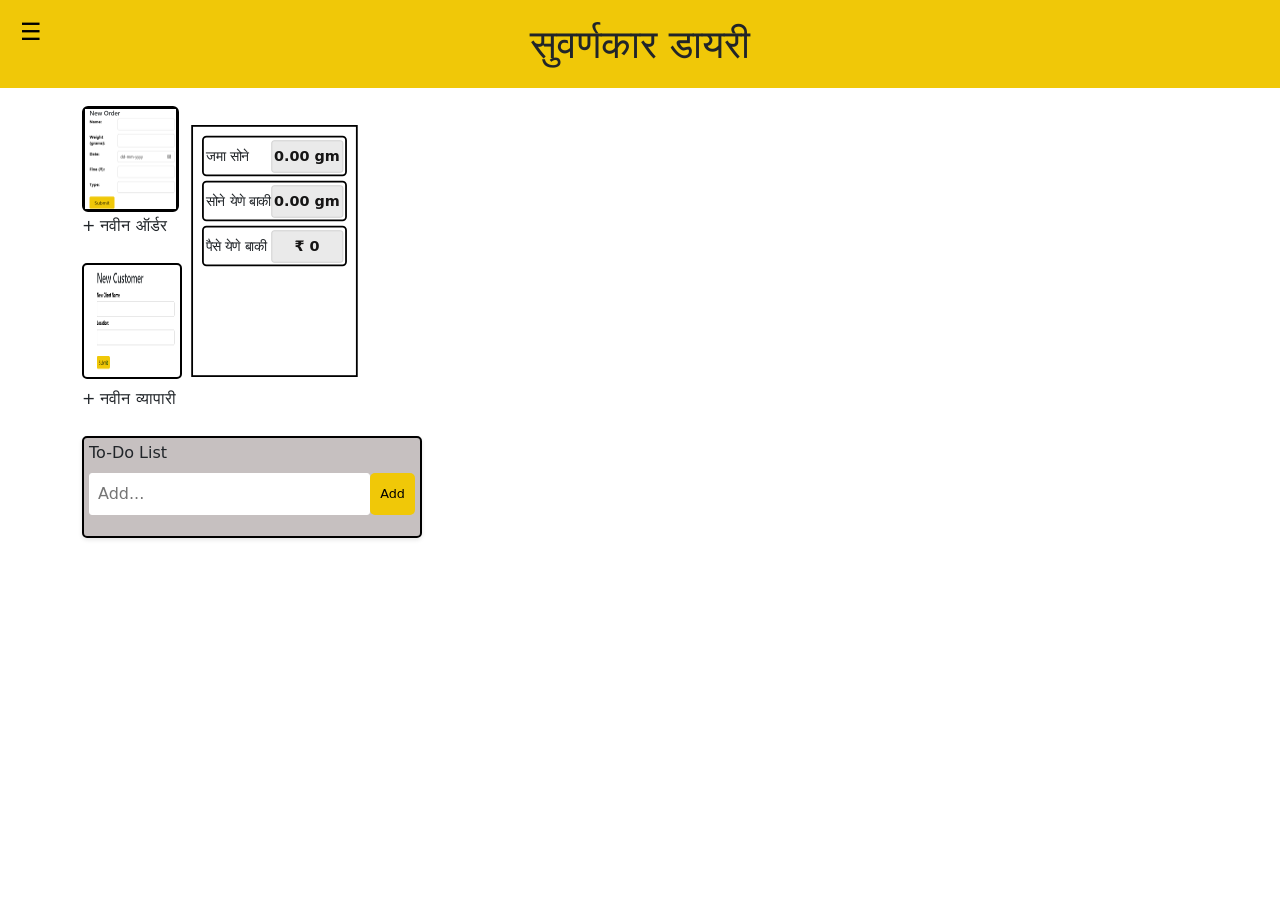
<file: app/src/main/assets/index.html>
<!DOCTYPE html>
<html lang="en">
<head>
    <meta charset="UTF-8">
    <meta name="viewport" content="width=device-width, initial-scale=1.0">
    <link rel="stylesheet" href="css/index.css">
    <link href="https://cdn.jsdelivr.net/npm/bootstrap@5.3.3/dist/css/bootstrap.min.css" rel="stylesheet" integrity="sha384-QWTKZyjpPEjISv5WaRU9OFeRpok6YctnYmDr5pNlyT2bRjXh0JMhjY6hW+ALEwIH" crossorigin="anonymous">
    <link rel="stylesheet" href="https://cdnjs.cloudflare.com/ajax/libs/font-awesome/6.0.0-beta3/css/all.min.css">
    <title>सुवर्णकार डायरी</title>
</head>
<body>
<header>
    <h1>सुवर्णकार डायरी</h1>
</header>
<div class="container">
    <button class="openbtn" onclick="toggleSidebar()">☰</button>

    <!-- Sidebar Section -->
    <aside class="sidebar" id="sidebar">
        <ul>
            <li><a href="index.html"><i class="fas fa-home"></i> सुवर्णकार डायरी</a></li>
            <li><a href="Customers.html"><i class="fa-solid fa-users"></i>व्यापारी</a></li>
            <li><a href="savegold.html"><i class="fas fa-store"></i> जमा सोने </a></li>
            <li><a href="pending gold.html"><i class="fas fa-hand-holding-usd"></i> सोने येणे बाकी </a></li>
            <li><a href="pending money.html"><i class="fas fa-cash-register"></i> पैसे येणे बाकी </a></li>
        </ul>
    </aside>

    <!-- Main Content Section -->
    <main class="main-content">
        <div class="content-wrapper">
            <div class="forms-container">
                <button id="toggleForm" class="btn btn-primary">
                    <img src="img/form.png" alt="Logo" width="200" height="100">
                </button>
                <h6 style="margin-top:120px;">+ नवीन ऑर्डर</h6>
                <!-- Modal Structure for New Order -->
                <div id="formModal" class="modal">
                    <div class="modal-content">
                        <span class="close" id="closeModal">&times;</span>
                        <form id="orderForm">
                            <h2>+ नवीन ऑर्डर</h2>
                            <label for="date">तारीख:</label>
                            <input type="date" id="date" name="date" placeholder="dd-mm-yyyy" writingsuggestions="true" required>
                            <br>
                            <label for="name">व्यापार्याचे नाव:</label>
                            <input type="text" id="name" name="name" writingsuggestions="true" required>
                            <datalist id="clientNames"></datalist>
                            <br><br>
                            <label for="Ornament">दागिना:</label>
                            <select name="Ornament" id="Ornament" onchange="updateStyleOptions()">
                                <option value="" disabled selected>Select type</option>
                                <option value="Beeds">मणी</option>
                                <option value="Ear piercing">कानातले</option>
                                <option value="Neck jewel">गळ्यातल</option>
                                <option value="Ring">अंगठी</option>
                                <option value="Wrist jewel">हातातले</option>
                                <option value="Ankle jewel">पायातले</option>
                                <option value="Waist jewel">कमरेतले</option>
                            </select>
                            <br><br>
                            <label for="style">दागिन्याचा प्रकार :</label>
                            <select name="style" id="style">
                                <option value="" disabled selected>Select style</option>
                            </select>
                            <br><br>
                            <label for="goldSource">सोन:</label>
                            <label for="Client" style="display: inline-flex; align-items: center;">
                                <input type="radio" id="client" name="goldSource" value="Client" style="margin-right: 5px;">व्यापारी
                            </label>
                            <label for="own" style="display: inline-flex; align-items: center;">
                                <input type="radio" id="own" name="goldSource" value="Own" style="margin-right: 5px;">स्वतःचे
                            </label>
                            <br><br>
                            <label for="wastage">वेस्टेज (%):</label>
                            <input type="number" id="wastage" name="wastage" min="0" step="0.01" writingsuggestions="true" required>
                            <br><br>
                            <label for="purity">प्युरिटी:</label>
                            <input type="number" id="purity" name="purity" min="0" step="0.01" writingsuggestions="true" required>
                            <br><br>
                            <label for="weight">वजन(grams):</label>
                            <input type="number" id="weight" name="weight" min="0" step="0.01" writingsuggestions="true" required>
                            <label for="netWeight">फाईन(grams):</label>
                            <input type="number" id="netWeight" name="netWeight" min="0" step="0.01" writingsuggestions="true" required readonly>
                            <label for="profit">Profit (grams):</label>
                            <input type="number" id="profit" name="profit" min="0" step="0.01" writingsuggestions="true" required readonly>
                            <button type="submit" class="btn btn-primary">Submit</button>
                        </form>
                    </div>
                </div>

                <!-- Modal Structure for New Customer -->
                <button id="toggleCustomerForm" class="btn btn-primary"
                        style="outline: none; width: 100px; border: 2px solid rgb(0, 0, 0); box-shadow: none; border-radius: 5px; background-color: transparent; margin-top: 0px;">
                    <img src="img/customer.png" alt="Logo" width="80px" height="100" style="border: none;">
                </button>
                <h6 style="margin-top: -10px;"> + नवीन व्यापारी</h6>
                <div id="customerFormModal" class="modal">
                    <div class="modal-content">
                        <span id="closeCustomerModal" class="close">&times;</span>
                        <form id="customerForm">
                            <h2>+ नवीन व्यापारी</h2>
                            <label for="newClientName">व्यापार्याचे नाव:</label>
                            <input type="text" id="newClientName" name="newClientName" writingsuggestions="true" required>
                            <label for="location">शहर:</label>
                            <input type="text" id="location" name="location" writingsuggestions="true" required>
                            <br><br>
                            <button type="submit" class="btn btn-success">Submit</button>
                        </form>
                    </div>
                </div>
            </div>
            <div class="data-container">
                <div class="item">
                    <h6>जमा सोने</h6>
                    <span id="savedGoldValue" class="value-box">0</span>
                </div>
                <div class="item">
                    <h6>सोने येणे बाकी</h6>
                    <span id="pendingGoldValue" class="value-box">0</span>
                </div>
                <div class="item">
                    <h6> पैसे येणे बाकी </h6>
                    <span id="pendingMoneyValue" class="value-box">0</span>
                </div>
            </div>
        </div>
        <!-- To-Do List Section -->
        <div class="todo-container">
            <h6>To-Do List</h6>
            <form id="todoForm">
                <input type="text" id="todoInput" placeholder="Add..." required>
                <button type="submit" class="btn btn-primary">Add</button>
            </form>
            <ul id="todoList"></ul>
        </div>
    </main>
</div>
<script src="js/index.js" defer></script>
</body>
</html>
</file>
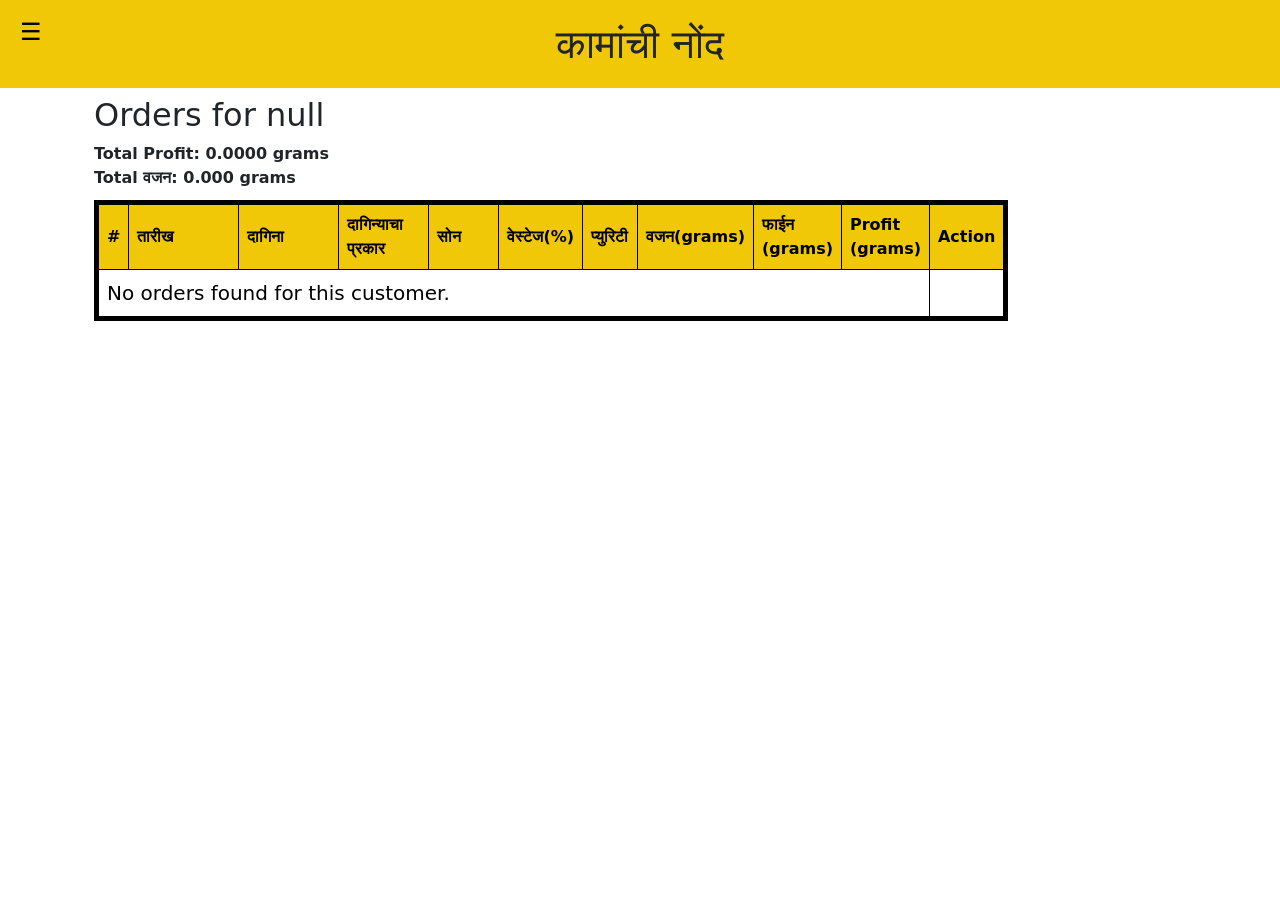
<file: app/src/main/assets/customerData.html>
<!DOCTYPE html>
<html lang="en">
<head>
    <meta charset="UTF-8">
    <meta name="viewport" content="width=device-width, initial-scale=1.0">
    <link rel="stylesheet" href="css/index.css">
    <link href="https://cdn.jsdelivr.net/npm/bootstrap@5.3.3/dist/css/bootstrap.min.css" rel="stylesheet" integrity="sha384-QWTKZyjpPEjISv5WaRU9OFeRpok6YctnYmDr5pNlyT2bRjXh0JMhjY6hW+ALEwIH" crossorigin="anonymous">
    <link rel="stylesheet" href="https://cdnjs.cloudflare.com/ajax/libs/font-awesome/6.0.0-beta3/css/all.min.css">
    <title>कामांची नोंद</title>
</head>
<body>
    <header>
        <h1>कामांची नोंद</h1>
 
    </header>
    <div class="container">
        <div class="container">
            <button id="sidebarbtn" class="openbtn" >☰</button>
            <!--        <button class="toggle-btn" id="toggle-btn" onclick="togglesidebar()"><i class="fas fa-bars"></i></button>-->
            <!-- Sidebar Section -->
            <aside class="sidebar" id="sidebar">
                <ul>
                    <li><a href="index.html"><i class="fas fa-home"></i> सुवर्णकार डायरी</a></li>
                    <li><a href="Customers.html"><i class="fa-solid fa-users"></i>व्यापारी</a></li>
                    <li><a href="savegold.html"><i class="fas fa-store"></i> जमा सोने </a></li>
                    <li><a href="pending gold.html"><i class="fas fa-hand-holding-usd"></i> सोने येणे बाकी </a></li>
                    <li><a href="pending money.html"><i class="fas fa-cash-register"></i> पैसे येणे बाकी </a></li>
                </ul>
            </aside>
    <!-- Main Content Section -->
    <main class="main-content">
        <h2 id="clientName">कामांची नोंद</h2>
        <div class="total-profit-container">
           <b>Total Profit: <span id="totalProfit" style="font-weight: bold;">0</span> grams</b>
        </div>
        <div class="total-grossweight-container">
            <b>Total वजन: <span id="totalGrossWeight" style="...">0</span> grams</b>
        </div>
        <div id="orderData">
            <!-- Order data will be populated here -->
            <table id="orderTable" class="table-bordered">
                <thead>
                    <tr>
                        <th>#</th>
                        <th>तारीख</th>
                        <th>दागिना</th>
                        <th>दागिन्याचा प्रकार</th>
                        <th>सोन</th>
                        <th>वेस्टेज(%)</th>
                        <th>प्युरिटी</th>
                        <th>वजन(grams)</th>
                        <th>फाईन (grams)</th>
                        <th>Profit (grams)</th>
                        <th>Action</th>
                    </tr>
                </thead>
                <tbody>
                    <!-- Order rows will be populated here -->
                </tbody>
            </table>
        </div>
    </main>
    </div>
    </div>
        <script src="js/customerData.js" defer></script>
</body>
</html>
</file>
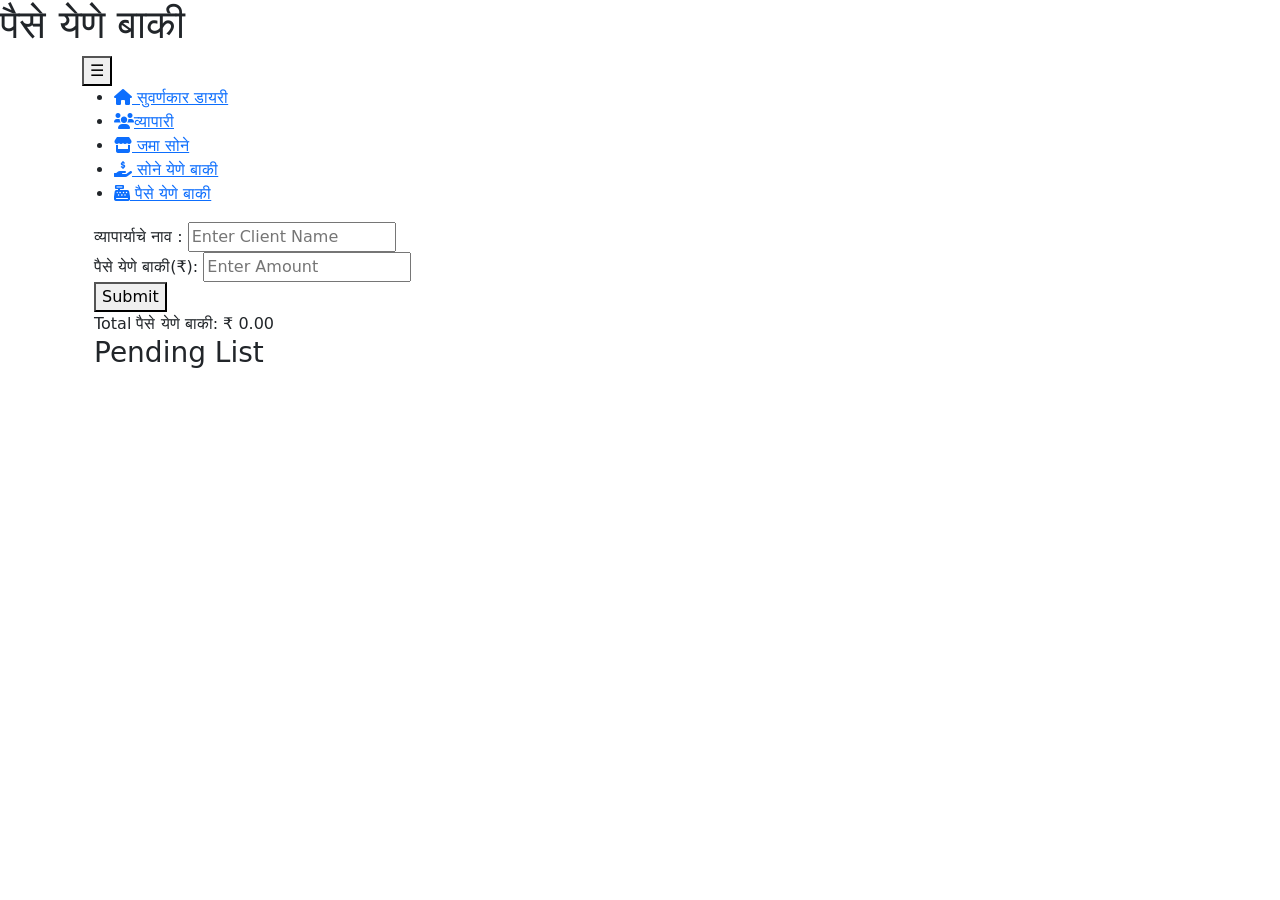
<file: app/src/main/assets/pending money.html>
<!DOCTYPE html>
<html lang="en">
<head>
    <meta charset="UTF-8">
    <meta name="viewport" content="width=device-width, initial-scale=1.0">
    <link rel="stylesheet" href="file:///android_asset/css/logs.css">
    <link href="https://cdn.jsdelivr.net/npm/bootstrap@5.3.3/dist/css/bootstrap.min.css" rel="stylesheet" integrity="sha384-QWTKZyjpPEjISv5WaRU9OFeRpok6YctnYmDr5pNlyT2bRjXh0JMhjY6hW+ALEwIH" crossorigin="anonymous">
    <link rel="stylesheet" href="https://cdnjs.cloudflare.com/ajax/libs/font-awesome/6.0.0-beta3/css/all.min.css">
    <title>pending money</title>
</head>
<body>
    <header>
        <h1>पैसे येणे बाकी</h1>
    </header>
    <div class="container">
        <button class="openbtn" onclick="toggleSidebar()">☰</button>
        
        <!-- Sidebar Section -->
        <aside class="sidebar" id="sidebar">
            <ul>
                <li><a href="index.html"><i class="fas fa-home"></i> सुवर्णकार डायरी</a></li>
                <li><a href="Customers.html"><i class="fa-solid fa-users"></i>व्यापारी</a></li>
                <li><a href="savegold.html"><i class="fas fa-store"></i> जमा सोने </a></li>
                <li><a href="pending gold.html"><i class="fas fa-hand-holding-usd"></i> सोने येणे बाकी </a></li>
                <li><a href="pending money.html"><i class="fas fa-cash-register"></i> पैसे येणे बाकी </a></li>
            </ul>
        </aside>
        <div class="container">
            <!-- Form -->
            <div class="form-group">
                <label for="clientName">व्यापार्याचे नाव :</label>
                <input type="text" id="clientName" placeholder="Enter Client Name">
            </div>
            <div class="form-group">
                <label for="pendingMoney">पैसे येणे बाकी(₹):</label>
                <input type="number" id="pendingMoney" placeholder="Enter Amount">
            </div>
            <button id="submitBtn">Submit</button>
    
            <!-- Total Sum Display -->
            <div class="total-sum">Total पैसे येणे बाकी: <span id="totalSum">0</span></div>
    
            <!-- List of Pending Items -->
            <div class="list-container">
                <h3>Pending List</h3>
                <div id="pendingList"></div>
            </div>
        </div>
    </div>
        <script src="js/logs.js" defer></script>
</body>
</html>
</file>
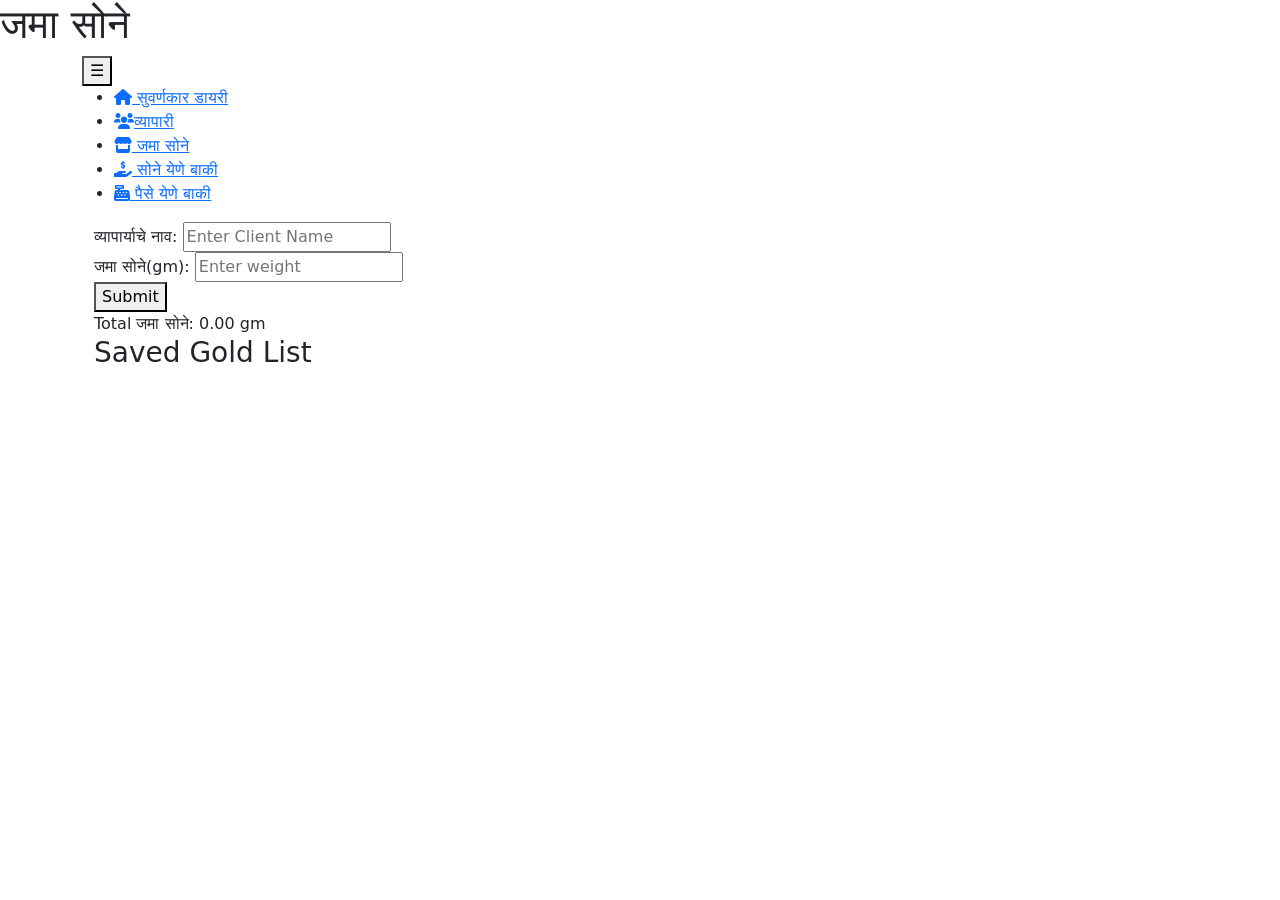
<file: app/src/main/assets/savegold.html>
<!DOCTYPE html>
<html lang="en">
<head>
    <meta charset="UTF-8">
    <meta name="viewport" content="width=device-width, initial-scale=1.0">
    <script src="file:///android_asset/js/savegold.js" defer></script>
    <link rel="stylesheet" href="file:///android_asset/css/logs.css">
    <link href="https://cdn.jsdelivr.net/npm/bootstrap@5.3.3/dist/css/bootstrap.min.css" rel="stylesheet" integrity="sha384-QWTKZyjpPEjISv5WaRU9OFeRpok6YctnYmDr5pNlyT2bRjXh0JMhjY6hW+ALEwIH" crossorigin="anonymous">
    <link rel="stylesheet" href="https://cdnjs.cloudflare.com/ajax/libs/font-awesome/6.0.0-beta3/css/all.min.css">
    <title>gold collection</title>
</head>
<body>
    <header>
        <h1>जमा सोने</h1>
    </header>
    <div class="container">
        <button class="openbtn" onclick="toggleSidebar()">☰</button>
        
        <!-- Sidebar Section -->
        <aside class="sidebar" id="sidebar">
            <ul>
                <li><a href="index.html"><i class="fas fa-home"></i> सुवर्णकार डायरी</a></li>
                <li><a href="Customers.html"><i class="fa-solid fa-users"></i>व्यापारी</a></li>
                <li><a href="savegold.html"><i class="fas fa-store"></i> जमा सोने </a></li>
                <li><a href="pending gold.html"><i class="fas fa-hand-holding-usd"></i> सोने येणे बाकी </a></li>
                <li><a href="pending money.html"><i class="fas fa-cash-register"></i> पैसे येणे बाकी </a></li>
            </ul>
        </aside>
        <div class="container">
            <!-- Form -->
            <div class="form-group">
                <label for="clientName">व्यापार्याचे नाव:</label>
                <input type="text" id="clientName" placeholder="Enter Client Name">
            </div>
            <div class="form-group">
                <label for="savedGold">जमा सोने(gm):</label>
                <input type="number" id="savedGold" placeholder="Enter weight">
            </div>
            <button id="submitBtn">Submit</button>
    
            <!-- Total Sum Display -->
            <div class="total-sum">Total जमा सोने: <span id="totalSum">0</span></div>
    
            <!-- List of Saved Items -->
            <div class="list-container">
                <h3>Saved Gold List</h3>
                <div id="Savedgoldlist"></div>
            </div>
        </div>
    </div>
    <script src="js/savegold.js" defer></script>
</body>
</html>
</file>
<file: app/src/main/assets/css/index.css>
body {
    font-family: 'Arial', sans-serif;
    margin: 0;
    padding: 0;
    background-color: #ffffff;
    color: #333;
}

h1 {
    background-color: #f0c808;
    color: #000;
    padding: 20px;
    text-align: center ; 
    font-size: 2.5rem;
    margin: 0;
}

.header {
    position: relative;
    z-index: 100;
    background-color: #f0c808;
    width: 100%;
    padding: 15px 10px;
    box-sizing: border-box;
    text-align: center;
}
/* Responsive design for phones */
@media (max-width: 768px) {
    .header h1 {
        font-size: 1.3rem;
        padding: 25px;
    }
    .header {
        width: 10000vw;
    }
}

@media (max-width: 480px) {
    .header h1 {
        font-size: 1.2rem;
        padding: 25px;
    }
    .header {
        width: 1000vw;
    }
}
.container {
    display: flex;
    margin-top: 0; /* Ensure the main content container starts at the top */
    margin-left: 0px;
}

/* Sidebar Styles */
.sidebar {
    width: 250px;
    background-color: #000; /* Black sidebar */
    height: 100vh;
    position: fixed;
    top: 60px; /* Sidebar starts below the header */
    left: -250px; /* Hidden by default */
    transition: left 0.3s ease;
    z-index: 1000;
}

.sidebar.open {
    left: 0; /* Sidebar slides in */
}

.sidebar ul {
    list-style-type: none;
    padding: 0;
}

.sidebar ul li {
    padding: 20px;
    border-bottom: 1px solid #fff;
}

.sidebar ul li a {
    text-decoration: none;
    color: #f0c808; /* Yellow text */
    font-size: 1.2rem;
    display: flex;
    align-items: center;
}

.sidebar ul li a i {
    margin-right: 10px;
}

/* Button to Open Sidebar */
.openbtn {
    background-color: #f0c808; /* Yellow button */
    color: #000;
    border: none;
    padding: 4px 5px;
    cursor: pointer;
    position: absolute;
    left: 15px;
    top: 10px; /* Adjusted to align with sidebar */
    font-size: 1.5rem;
    z-index: 2000;
}

.openbtn:hover {
    background-color: #ffd700; /* Lighter shade of yellow */
}
#sidebar.active {
    margin-left: 0; /* Visible when active */
}
/* Main Content */
/* General Content Styling */
.main-content {
    margin-left: 0;
    padding: 0px;
    transition: margin-left 0.3s ease;
}


/* Responsive Design */
@media (max-width: 767px) {
    .sidebar {
        width: 60%;
        left: -60%;
        top: 0px;
    }

    .sidebar.open {
        left: 0;
    }

    .main-content {
        margin-left: 0;
    }
    .openbtn {
        left: 10px;
        top: 9px;
    }
}

button {
    padding: 10px 15px;
    margin-top: 10px;
    font-size: 1rem;
}
.btn-secondaryl {
    background-color: #f0c808;
    border: none;
    padding: 0px 0px;
    cursor: pointer;
    font-size: 12em;
    margin-top: 0px;
    top: 30px;
    margin-left: 80%;
    position: absolute;
    text-decoration: underline;
}
.btn-secondarys {
    background-color: #f0c808;
    border: none;
    padding: 0px 0px;
    cursor: pointer;
    font-size: 12em;;
    top: 5px;
    margin-left: 77%;
    position: absolute;
    text-decoration: underline;
}

/* Form Styles */
.form-container {
    margin-top: 15px; /* Spacing when expanded */
    text-align: left; /* Align form fields to the left */
    width: 50%;
    height: auto;
    margin: 20px auto;
    padding: 10px;
    border: 1px solid #ccc;
    box-shadow: 0 0 10px rgba(0,0,0,0.1);
}
.form-group {
    display: flex;
    flex-direction: column;
    margin-bottom: 15px;
}
label {
    display: block;
    margin-bottom: 5px;
    color: #000;
    font-weight: bold;
    font-size: 0.8rem;
}

input[type="text"],
input[type="number"] {
    width: 100%;
    padding: 5px;
    /* margin-bottom: 10px; */
    border: 1px solid #ccc;
    border-radius: 5px;
    font-size: 1rem;
    box-sizing: border-box;
}

button[type="submit"] {
    background-color: #f0c808; /* Yellow button */
    color: #000;
    border: none;
    padding: 5px 10px;
    font-size: 0.8rem;
    cursor: pointer;
    border-radius: 5px;
    transition: background-color 0.3s ease;
}

button[type="submit"]:hover {
    background-color: #ffd700; /* Lighter shade of yellow */
}

/* Responsive Design */
@media screen and (max-width: 480px) {
    .sidebar {
        top: 70px;
        height: 90%; /* Full height */
    }

    .main-content {
        margin-left: 0;
    }

    .openbtn {
        position: fixed;
        top: 10px;
        left: 10px;
        z-index: 2000;
    }

    .widget {
        width: 90%; /* Make widget responsive */
        margin: 20px auto; /* Center widget */
    }

    .form-containerx{
        width: 90%;
        height: auto;
        margin: 20px auto;
    }
}
.modal {
    display: none; /* Hidden by default */
    position: static; /* Stay in place */
    z-index: 1; /* Sit on top */
    left: 0;
    top: 0;
    width: 10em; /* Full width */
    height: 6em; /* Full height */
    overflow: auto; /* Enable scroll if needed */
    background-color: rgb(0,0,0); /* Fallback color */
    background-color: rgba(0,0,0,0.4); /* Black w/ opacity */
    padding-top: 60px; /* Location of the box */
}

.modal-content {
    background-color: #fefefe;
    margin: 5% auto; /* 15% from the top and centered */
    padding: 20px;
    border: 1px solid #888;
    width: 300px; /* Could be more or less, depending on screen size */
    max-width: 400px; /* Maximum width */
    border-radius: 5px;
}

.close {
    color: #aaa;
    float: right;
    font-size: 28px;
    font-weight: bold;
}

.close:hover,
.close:focus {
    color: black;
    text-decoration: none;
    cursor: pointer;
}
#toggleForm {
    position: absolute;
    background: none;
    border: solid black;
    padding: 0;
    margin-top: 10px;
    outline: none;
    box-shadow: none; /* Removes any focus box-shadow */
  }
  
  #toggleForm img {
    width: 100%; /* adjust the width and height as needed */
    height: 100px; /* adjust the width and height as needed */
    cursor: pointer; 
    margin-top: 0%;
    font-size: 1.2rem;
  }
  
  .table-bordered {
  /* width: 100%;                                 */
  border: 5px solid black;
  margin: 10px 0;
  table-layout: fixed; /* Adjust column width based on content */
  height: 20px;
}
th, td {
    border: 1px solid #ddd;
    text-align: left;
    padding: 8px;
}
th {
    background-color:  #f0c808;
    color: black;
}
td {
    background-color: white;
    font-size: 20px;
    color: black;
}
tr:nth-child(even) {
    background-color: #f9f9f9;
}
.table-bordered th:first-child,
.table-bordered td:first-child {
    width: 30px; /* Adjust the width as needed */
}
 .table-bordered th:nth-child(2),
 .table-bordered td:nth-child(2) {
    width: 110px; /* Adjust the width as needed */
 }
 .table-bordered th:nth-child(3),
.table-bordered td:nth-child(3) {
    width: 100px; /* Adjust the width as needed */
}
 .table-bordered th:nth-child(4),
 .table-bordered td:nth-child(4) {
    width: 90px; /* Adjust the width as needed */
 }
 .table-bordered th:nth-child(5),
.table-bordered td:nth-child(5) {
    width: 70px; /* Adjust the width as needed */
}
.table-bordered th:nth-child(6),
.table-bordered td:nth-child(6) {
    width: 75px; /* Adjust the width as needed */
}
.table-bordered th:nth-child(7),
.table-bordered td:nth-child(7) {
    width: 55px; /* Adjust the width as needed */
}
.table-bordered th:nth-child(8),
.table-bordered td:nth-child(8) {
    width: 80px; /* Adjust the width as needed */
}
.table-bordered th:nth-child(9),
.table-bordered td:nth-child(9) {
    width: 80px; /* Adjust the width as needed */
}
.table-bordered th:nth-child(10),
.table-bordered td:nth-child(10) {
    width: 60px; /* Adjust the width as needed */
}
.table-bordered th:nth-child(11),
.table-bordered td:nth-child(11) {
    width: 4px; /* Adjust the width as needed */
}

.item {
    display: flex;
    align-items: center;
    justify-content: space-between;
    padding: 2px;
    border: 2px solid black;
    border-radius: 5px;
    width: 100%;
    height: fit-content;
    margin: 0 auto;
    box-sizing: border-box;
}

.item h6 {
    margin: 0;
    font-size: 15px;
}

.item span {
    padding: 5px 0px;
    background-color: #eaeaea;
    border: 1px solid #ccc;
    border-radius: 3px;
    font-weight: bold;
    width: 80px;
    text-align: center;
}
/* To-Do List Styles */
 .data-container {
    /* width: 270px; */
    height: 280px;
    border: 2px solid black;
    padding: 10px 10px;
    display: flex;
    flex-direction: column;
    /* justify-content: space-around; */
    box-sizing: border-box;
    transform: scale(0.9); /* Reduce the size of the box */
    background-color: #c9b6b600;
    /* font-size: 13px; */
    gap: 5px;
    margin-top: 15px;
    margin-left: 00x;
}
@media screen and (max-width: 480px) {
    .data-container {
      height: 240px;
      width: 260px;
    }
    
}
.value-box {
    font-size: 18 px; /* Increase font size */
    font-weight: bold;
    color: #161515; /* Darker text color */
    background-color: #ffffff; /* Grey box background */
    padding: 10px 5px;
    border-radius: 5px;
    margin-top: 1px;
    display: inline-block;
    width: auto;
    text-align: left;
}
.content-wrapper {
    display: flex;
    /* justify-content: space-between; */
    margin-bottom: 20px;
}

.forms-container {
    display: flex;
    flex-direction: column;
    gap: 20px;
}

.todo-container {
    width: 340px;
    padding: 5px;
    border: 2px solid #000000;
    border-radius: 5px;
    background-color: #bbb4b4d5;
    box-shadow: 0 2px 4px rgba(0, 0, 0, 0.1);
    margin-top: 20px;
    height: auto;
    align-items: left;
}

.todo-container h6 {
    margin-bottom: 10px;
}

#todoForm {
    display: flex;
    justify-content: space-between;
    margin-bottom: 10px;
}

#todoInput {
    flex: 1;
    padding: 8px;
    margin-right: 0px;
    border: 1px solid #ffffff;
    border-radius: 3px;
}

#todoList {
    list-style-type: none;
    padding: 0;
}

#todoList li {
    display: flex;
    justify-content: space-between;
    align-items: center;
    padding: 5px;
    border: 1px solid #000000;
    border-radius: 3px;
    margin-bottom: 5px;
    background-color: #ffffff;
    margin-right: 10px;
}

#todoList li.completed {
    text-decoration: line-through;
    color: #000000;
}

#todoList li span {
    flex-grow: 1;
    margin-left: 10px;
    font-weight: bold; /* Make the text a little bold */
}

#todoList li button {
    background: none;
    border: none;
    color: red;
    cursor: pointer;
}

#todoList li input[type="checkbox"] {
    margin-right: 10px;
}
#searchBar {
    padding: 8px;
    font-size: 1rem;
    border: 2px solid #000000;
    width: 250px;
    border-radius: 5px;
}
</file>
